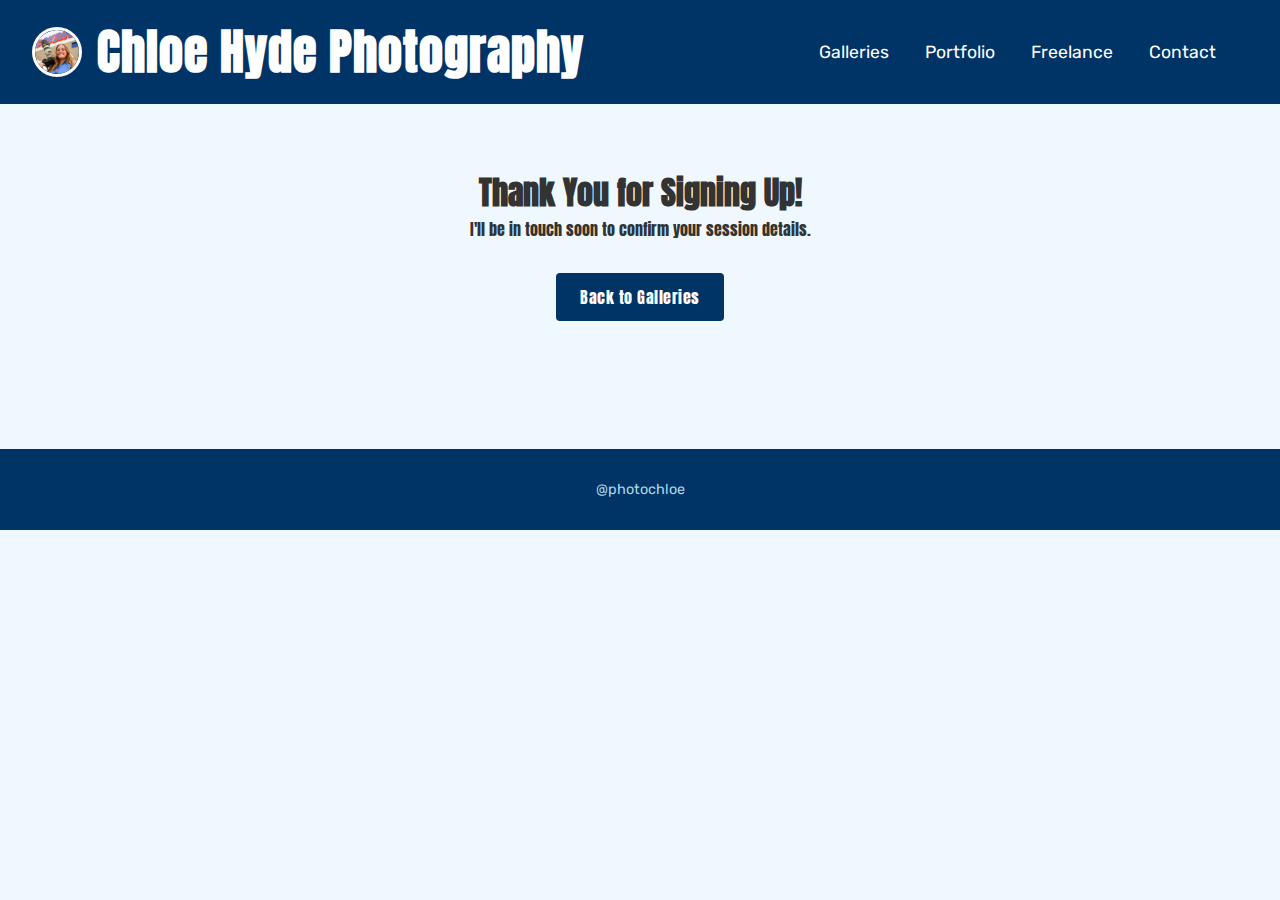
<file: thank-you.html>
<!DOCTYPE html>
<html lang="en">
<head>
  <meta charset="UTF-8" />
  <meta name="viewport" content="width=device-width, initial-scale=1" />
  <title>Thank You | Chloe Hyde Photography</title>
  <link rel="stylesheet" href="styles.css" />
  <link href="https://fonts.googleapis.com/css2?family=Anton&family=Rubik&display=swap" rel="stylesheet" />
</head>
<body>

  <header>
    <div class="profile-photo">
      <img src="photos/me1.jpg" alt="Chloe Hyde" />
    </div>
    <h1>Chloe Hyde Photography</h1>
    <nav>
      <ul>
        <li><a href="index.html">Galleries</a></li>
        <li><a href="portfolio.html">Portfolio</a></li>
        <li><a href="freelance.html">Freelance</a></li>
        <li><a href="contact.html">Contact</a></li>
      </ul>
    </nav>
  </header>

  <main>
    <section class="thank-you-message" style="text-align:center; padding: 4rem 1rem;">
      <h1>Thank You for Signing Up!</h1>
      <p>I'll be in touch soon to confirm your session details.</p>
      <a href="index.html" class="cta-button" style="margin-top: 2rem; display: inline-block;">Back to Galleries</a>
    </section>
  </main>

  <footer>
    <p>
      <a href="https://www.instagram.com/photochloe/" target="_blank" rel="noopener noreferrer">@photochloe</a>
    </p>
  </footer>

</body>
</html>
</file>
<file: styles.css>
/* Google Fonts */
@import url('https://fonts.googleapis.com/css2?family=Anton&display=swap');

/* Reset some default browser styles */
* {
  margin: 0;
  padding: 0;
  box-sizing: border-box; /* Ensures padding and border don't affect layout */
}

body {
  font-family: 'Anton', sans-serif; /* Changed to Anton font */
  background-color: #f0f8ff; /* Soft blue background */
  color: #333;
  margin: 0;
  padding: 0; /* Ensure no extra padding */
}

/* Funky header font and styling */
header h1 {
  font-family: 'Anton', sans-serif;
  font-size: 3rem;
  margin: 0;
  letter-spacing: 1px;
  margin-left: 15px; /* Space between the image and the title */
  flex-grow: 1; /* Allows the title to take up available space */
  text-align: left; /* Keeps the title aligned to the left */
}

/* Header */
header {
  background-color: #003366;
  color: white;
  padding: 1rem 2rem;
  display: flex;
  align-items: center;  /* Aligns both the image and text vertically */
  justify-content: space-between; /* Moves the nav to the far right */
}

header .profile-photo {
  width: 50px; /* Size of the profile image */
  height: 50px;
  border-radius: 50%; /* Make the image circular */
  overflow: hidden;
  border: 3px solid white; /* White frame around the image */
}

header .profile-photo img {
  width: 100%;
  height: 100%;
  object-fit: cover; /* Ensures the image covers the circle without distortion */
}

/* Hero Section */
.hero {
  position: relative;
  background-image: url('photos/AmeliaMazza.jpg'); /* Background image */
  background-size: cover;
  background-position: center;
  height: 600px; /* Adjust as needed */
  display: flex;
  justify-content: center;
  align-items: center;
  color: white;
  text-align: center;
  margin: 0;
  padding: 0;
}

/* Overlay in Hero Section */
.hero .overlay {
  position: absolute;
  top: 0;
  left: 0;
  right: 0;
  bottom: 0;
  background: rgba(0, 0, 0, 0.5); /* Semi-transparent black */
  display: flex;
  justify-content: center; /* Center horizontally */
  align-items: flex-end;  /* Align to bottom */
  height: 100%;
  padding-bottom: 10px;
  color: white;
  font-size: 1rem;
}

.hero p {
  z-index: 1; /* Stay above overlay */
}

/* Gallery Section */
.gallery {
  padding: 2rem;
  margin: 0;
}

.gallery h2 {
  text-align: center;
  margin-bottom: 2rem;
}

.image-grid {
  display: grid;
  grid-template-columns: repeat(auto-fit, minmax(250px, 1fr));
  gap: 2rem;
}

.image-grid img {
  width: 100%;
  height: 500px; /* Fixed height */
  object-fit: cover;
  border-radius: 8px;
  transition: transform 0.3s ease;
}

.image-grid img:hover {
  transform: scale(1.05);
}



/* Portfolio Page Section */
.portfolio {
  padding: 3rem 2rem;
  background-color: #ffffff;
  text-align: center;
}

.portfolio h2 {
  font-size: 2rem;
  color: #003366;
}

.portfolio p {
  font-size: 0.75rem;
  margin-bottom: 2rem;
  color: #555;
  letter-spacing: 0.5px;
}

.portfolio-grid {
  display: grid;
  grid-template-columns: repeat(auto-fit, minmax(250px, 1fr));
  gap: 1.2rem;
}

.portfolio-grid img {
  width: 100%;
  height: 350px;
  object-fit: cover;
  border-radius: 6px;
  box-shadow: 0 4px 10px rgba(0, 0, 0, 0.1);
  transition: transform 0.3s ease;
}

.portfolio-grid img:hover {
  transform: scale(1.05);
}


/* Lightbox styles */
.lightbox-overlay {
  position: fixed;
  top: 0;
  left: 0;
  right: 0;
  bottom: 0;
  background: rgba(0, 0, 0, 0.9);
  display: none;
  justify-content: center;
  align-items: center;
  z-index: 1000;
}

.lightbox-overlay img {
  max-width: 90%;
  max-height: 90%;
  object-fit: contain;
}

.close-btn {
  position: absolute;
  top: 20px;
  right: 20px;
  font-size: 2rem;
  color: white;
  cursor: pointer;
  z-index: 1001;
}

/* Responsive */
@media (max-width: 768px) {
  .about-intro {
    flex-direction: column;
    text-align: center;
  }

  .about-photo {
    width: 80%;
  }
}

/* Responsive Tweaks */
@media (max-width: 600px) {
  nav ul {
    flex-direction: column;
    gap: 0.75rem;
  }

  .hero h2 {
    font-size: 1.5rem;
  }

  .hero p {
    font-size: 1rem;
  }

  /* Stack category cards on small screens */
  .category-grid {
    grid-template-columns: 1fr;
  }
}



/* Gallery Categories */
.gallery-categories {
  padding: 3rem;
  max-width: 1200px;
  margin: 0 auto;
}

.category-grid {
  display: grid;
  grid-template-columns: repeat(2, 1fr);
  gap: 1.5rem;
}

.category-card {
  position: relative;
  display: block;
  overflow: hidden;
  border-radius: 8px;
  cursor: pointer;
  box-shadow: 0 4px 12px rgba(0,0,0,0.1);
  transition: transform 0.3s ease;
}

.category-card img {
  width: 100%;
  height: 400px;
  object-fit: cover;
  display: block;
  transition: transform 0.3s ease;
}

.category-card:hover img {
  transform: scale(1.05);
}

.category-overlay {
  position: absolute;
  bottom: 0;
  width: 100%;
  background: rgba(0,0,0,0.5);
  color: white;
  padding: 0.75rem 1rem;
  text-align: center;
}

.category-overlay h2 {
  margin: 0;
  font-family: 'Anton', sans-serif;
  font-size: 1.5rem;
  letter-spacing: 1px;
}




/* Freelance Page */
.freelance {
  padding: 3rem 2rem;
  max-width: 1000px;
  margin: 0 auto;
}

.freelance-intro h2 {
  font-size: 2.5rem;
  color: #003366;
  margin-bottom: 1rem;
}

.freelance-intro p {
  font-size: 1rem;
  color: #333;
  margin-bottom: 1rem;
}

.freelance-intro ul {
  list-style-type: none;
  padding: 0;
  margin: 0;
}

.freelance-intro li {
  font-size: 1rem;
  color: #333;
  margin: 0.5rem 0;
}

.freelance-contact h3 {
  font-size: 2rem;
  color: #003366;
  margin-bottom: 1rem;
}

.freelance-contact p {
  font-size: 1rem;
  color: #333;
  margin-bottom: 2rem;
}

.cta-button {
  display: inline-block;
  background-color: #003366;
  color: white;
  text-decoration: none;
  padding: 0.75rem 1.5rem;
  border-radius: 4px;
  font-size: 1rem;
  letter-spacing: 0.5px;
  transition: background-color 0.3s ease;
}

.cta-button:hover {
  background-color: #0055aa;
}

/* ======= Packages Section ======= */
.packages {
  max-width: 1200px;
  margin: 2rem auto;
  padding: 0 1rem;
}

.packages h2 {
  text-align: center;
  font-family: 'Anton', sans-serif;
  font-size: 2.8rem;
  margin-bottom: 2rem;
}

/* Two packages per row */
.package-grid {
  display: grid;
  grid-template-columns: repeat(2, 1fr);
  gap: 2rem;
}

/* Package Box styling */
.package-box {
  background-color: #f0f0f0; /* Light grey background */
  padding: 1.5rem;
  border-radius: 10px;
  box-shadow: 0 4px 8px rgba(0,0,0,0.1);
  display: flex;
  flex-direction: column;
  align-items: center;
}

/* Package Titles */
.package-box h3 {
  font-family: 'Anton', sans-serif;
  font-size: 1.8rem;
  margin-bottom: 0.2rem;
  text-align: center;
}
.package-box h4 {
  font-family: 'Anton', sans-serif;
  font-size: 1.2rem;
  margin-bottom: 1rem;
  text-align: center;
}

/* Container for package photos */
.package-photos {
  display: grid;
  grid-template-columns: repeat(2, 1fr);
  gap: 0.75rem;
  width: 100%;
}

/* Package photos same dimension & style */
.package-photos img {
  width: 100%;
  height: 250px;
  object-fit: cover;
  border-radius: 6px;
  box-shadow: 0 2px 6px rgba(0,0,0,0.15);
  transition: transform 0.3s ease;
}

.package-photos img:hover {
  transform: scale(1.05);
}


/* ======= Booking Section ======= */
.booking {
  text-align: center;
  font-family: 'Anton', sans-serif;
  margin: 3rem auto;
  padding: 2rem 1rem;
}
.booking h2 {
  font-size: 2rem;
  margin-bottom: 1rem;
}
.booking p {
  font-size: 1.2rem;
}
.booking a {
  color: inherit;
  text-decoration: underline;
}




/* ======= Header & Footer Styling (assuming existing styles) ======= */
/* You can keep your existing header/footer styles or add below if needed */

/* Profile photo in header */
.profile-photo img {
  width: 50px;
  height: 50px;
  border-radius: 50%;
  object-fit: cover;
}




.contact-main {
  text-align: center;
  padding: 3rem 1rem;
  background: #fdfdfd;
}

.contact-intro {
  margin-bottom: 2rem;
}

.contact-photo {
  width: 250px;
  height: 300px;
  object-fit: cover;
  border-radius: 0; /* square shape */
  border: 6px solid #FA4616;
  margin-bottom: 0.5rem;
}

.contact-intro h2 {
  font-family: 'Anton', sans-serif;
  font-size: 3rem;
  margin-bottom: 0.5rem;
  color: #003366;
}

.contact-intro h3 {
  font-size: 1.2rem;
  font-family: 'Dancing Script', cursive;
  color: #444;
}

.contact-card {
  max-width: 400px;
  margin: 0 auto;
  background-color: #f0f0f0;
  border-radius: 14px;
  padding: 2rem;
  box-shadow: 0 6px 20px rgba(0, 0, 0, 0.1);
  transition: transform 0.3s ease;
}

.contact-card:hover {
  transform: scale(1.02);
}

.contact-info p {
  margin: 1rem 0;
  font-size: 1.1rem;
  color: #003366;
}

.contact-info a {
  color: #003366;
  text-decoration: none;
}

.contact-info a:hover {
  text-decoration: underline;
  color: #0055aa;
}




/* Sports Page Specific Styles */

.sports-page {
  max-width: 1000px;
  margin: 2rem auto;
  padding: 0 1rem;
  font-family: 'Rubik', sans-serif;
  color: #222;
}

.hero-section {
  text-align: center;
  margin-bottom: 2rem;
}

.hero-section .hero-image {
  width: 100%;
  max-height: 400px;
  object-fit: cover;
  border-radius: 8px;
  box-shadow: 0 4px 10px rgba(0,0,0,0.1);
}

.hero-section h1 {
  font-family: 'Anton', sans-serif;
  font-size: 3rem;
  margin-top: 1rem;
  color: #1e90ff; /* bright accent color */
  letter-spacing: 2px;
}

.gallery-section {
  margin-bottom: 3rem;
}

.gallery-section h2 {
  font-family: 'Anton', sans-serif;
  font-size: 2rem;
  margin-bottom: 1rem;
  color: #333;
  border-bottom: 3px solid #1e90ff;
  display: inline-block;
  padding-bottom: 0.25rem;
}

.photo-gallery {
  display: flex;
  gap: 1rem;
  flex-wrap: wrap;
  justify-content: center;
}

.photo-gallery img {
  width: 30%;
  border-radius: 6px;
  box-shadow: 0 2px 6px rgba(0,0,0,0.15);
  cursor: pointer;
  transition: transform 0.3s ease, box-shadow 0.3s ease;
}

.photo-gallery img:hover {
  transform: scale(1.05);
  box-shadow: 0 6px 15px rgba(30, 144, 255, 0.5);
}

/* Sports GALLERY*/

.sports-grid {
  display: grid;
  grid-template-columns: repeat(3, 1fr);
  gap: 15px;
  padding: 3rem;
  max-width: 1200px;
  margin: 0 auto;
}

.sport-card {
  position: relative;
  height: 350px;
  background-size: cover;
  background-position: center;
  border-radius: 10px;
  overflow: hidden;
  display: flex;
  align-items: center;
  justify-content: center;
  text-decoration: none;
  transition: transform 0.3s ease;
}

.sport-card h2 {
  font-family: 'Anton', sans-serif;
  color: white;
  font-size: 2rem;
  text-shadow: 2px 2px 4px rgba(0,0,0,0.7);
  z-index: 1;
}

.sport-card::before {
  content: "";
  position: absolute;
  inset: 0;
  background: rgba(0, 0, 0, 0.35);
  z-index: 0;
}

.sport-card:hover {
  transform: scale(1.03);
}


/* Responsive adjustments */
@media (max-width: 768px) {
  .photo-gallery img {
    width: 45%;
  }
}

@media (max-width: 480px) {
  .photo-gallery img {
    width: 100%;
  }
}



/* SPORTS PAGES*/
/* Track & Field Title */
.sports-title {
  font-family: 'Anton', sans-serif;
  text-align: center;
  font-size: 3rem;
  margin-top: 2rem;
  margin-bottom: 2rem;
}

/* Masonary Grid */

.sports-title {
  text-align: center;
  font-size: 3rem;
  margin-top: 2rem;
  margin-bottom: 2rem;
  font-family: 'Anton', sans-serif;
}

.masonry-gallery {
  column-count: 5;
  column-gap: 0.6rem;
  padding: 0 1rem;
}

.masonry-gallery img {
  width: 100%;
  margin-bottom: 0.6rem;
  display: block;
  break-inside: avoid;
}
/* Responsive adjustments */
@media (max-width: 1200px) {
  .masonry-gallery {
    column-count: 3;
  }
}

@media (max-width: 900px) {
  .masonry-gallery {
    column-count: 2;
  }
}

@media (max-width: 600px) {
  .masonry-gallery {
    column-count: 1;
  }
}



/* Concerts Page Background with Tilted Image */
body.concerts-page {
  background-color: #000; /* fallback background color */
  position: relative;
  overflow-x: hidden;
  font-family: 'Anton', sans-serif;
  color: white;
  min-height: 100vh;
  margin: 0;
  padding: 0;
}

body.concerts-page::before {
  content: "";
  position: fixed;
  top: -20%;
  left: -20%;
  width: 140%;
  height: 140%;
  background-image: url('photos/concerts1.jpg'); /* update path as needed */
  background-size: cover;
  background-position: center;
  background-repeat: no-repeat;
  transform: rotate(-5deg);
  filter: brightness(0.6);
  z-index: -1;
  pointer-events: none;
}

/* Main container to add some padding */
main.concerts-container {
  max-width: 1200px;
  margin: 3rem auto;
  padding: 0 1rem;
  background: rgba(0, 0, 0, 0.5); /* semi-transparent overlay for readability */
  border-radius: 10px;
}

/* Page Title */
main.concerts-container h1 {
  font-size: 3rem;
  text-align: center;
  margin-bottom: 0.6rem;
  letter-spacing: 2px;
  color: whitesmoke
}
main.concerts-container h2 {
  font-size: 1rem;
  text-align: center;
  margin-bottom: 1.5rem;
  letter-spacing: 0.5px;
  color: whitesmoke
}

/* Photo Gallery Grid */
.photo-gallery {
  display: grid;
  grid-template-columns: repeat(auto-fit, minmax(280px, 1fr));
  gap: 1.5rem;
}

/* Individual gallery images */
.photo-gallery img {
  width: 100%;
  height: 300px;
  object-fit: cover;
  border-radius: 4px;
  box-shadow: 0 5px 15px rgba(0,0,0,0.7);
  transition: transform 0.3s ease, box-shadow 0.3s ease;
  cursor: pointer;
}

.photo-gallery img:hover {
  transform: scale(1.05);
  box-shadow: 0 8px 20px rgba(255, 127, 80, 0.8);
}

/* Responsive tweaks */
@media (max-width: 600px) {
  main.concerts-container {
    margin: 2rem 1rem;
    padding: 1rem;
  }

  .photo-gallery img {
    height: 250px;
  }

  main.concerts-container h1 {
    font-size: 2rem;
  }
}






/* Responsive for smaller screens */
@media (max-width: 768px) {
  .photo-grid {
    grid-template-columns: repeat(2, 1fr);
    gap: 1rem;
  }

  .pricing,
  .availability,
  .signup {
    margin: 2rem 1rem;
    padding: 1.5rem;
  }
}

@media (max-width: 480px) {
  .photo-grid {
    grid-template-columns: 1fr;
  }
}






/* FREELANCE PAGE*/

.freelance-container {
  max-width: 1000px;
  margin: 0 auto;
  padding: 0.5rem;
  text-align: center;
}

.freelance-title {
  font-family: 'Anton', sans-serif;
  font-size: 3rem;
  margin-bottom: 1.5rem;
}

.freelance-logos {
  display: grid;
  grid-template-columns: repeat(4, 1fr);
  gap: 3rem;
  max-width: 800px;
  margin: 0 auto 6rem;
  align-items: center;
  justify-items: center;
}

.freelance-logos img {
  max-width: 150px;
  height: auto;
  object-fit: contain;

}

.carousel-wrapper {
  overflow-x: auto;
  white-space: nowrap;
  padding-bottom: 1rem;
  margin-bottom: 1rem;
}

.carousel img {
  display: inline-block;
  width: 300px;
  height: auto;
  margin-right: 1rem;
  border-radius: 10px;
}





/* Shared styles for nav ul and footer KEEP*/
nav ul, footer {
  background-color: #003366;
  color: white;
  font-family: 'Rubik', sans-serif;
  text-align: center;
}

/* Navigation Styles */
nav {
  background-color: #003366;
  padding: 1rem;
  text-align: center;
}

nav ul {
  list-style: none;
  padding: 0;
  margin: 0;
}

nav ul li {
  display: inline-block;
  margin: 0 1rem;
}

nav ul li a {
  color: white;
  text-decoration: none;
  font-size: 1.1rem;
  transition: color 0.3s ease;
}

nav ul li a:hover {
  color: #1e90ff;
}

/* Footer Styles */
footer {
  padding: 2rem 1rem;
  font-size: 0.9rem;
  margin-top: 4rem;
}

footer a {
  color: #add8e6;
  text-decoration: none;
}

footer a:hover {
  text-decoration: underline;
}
</file>
